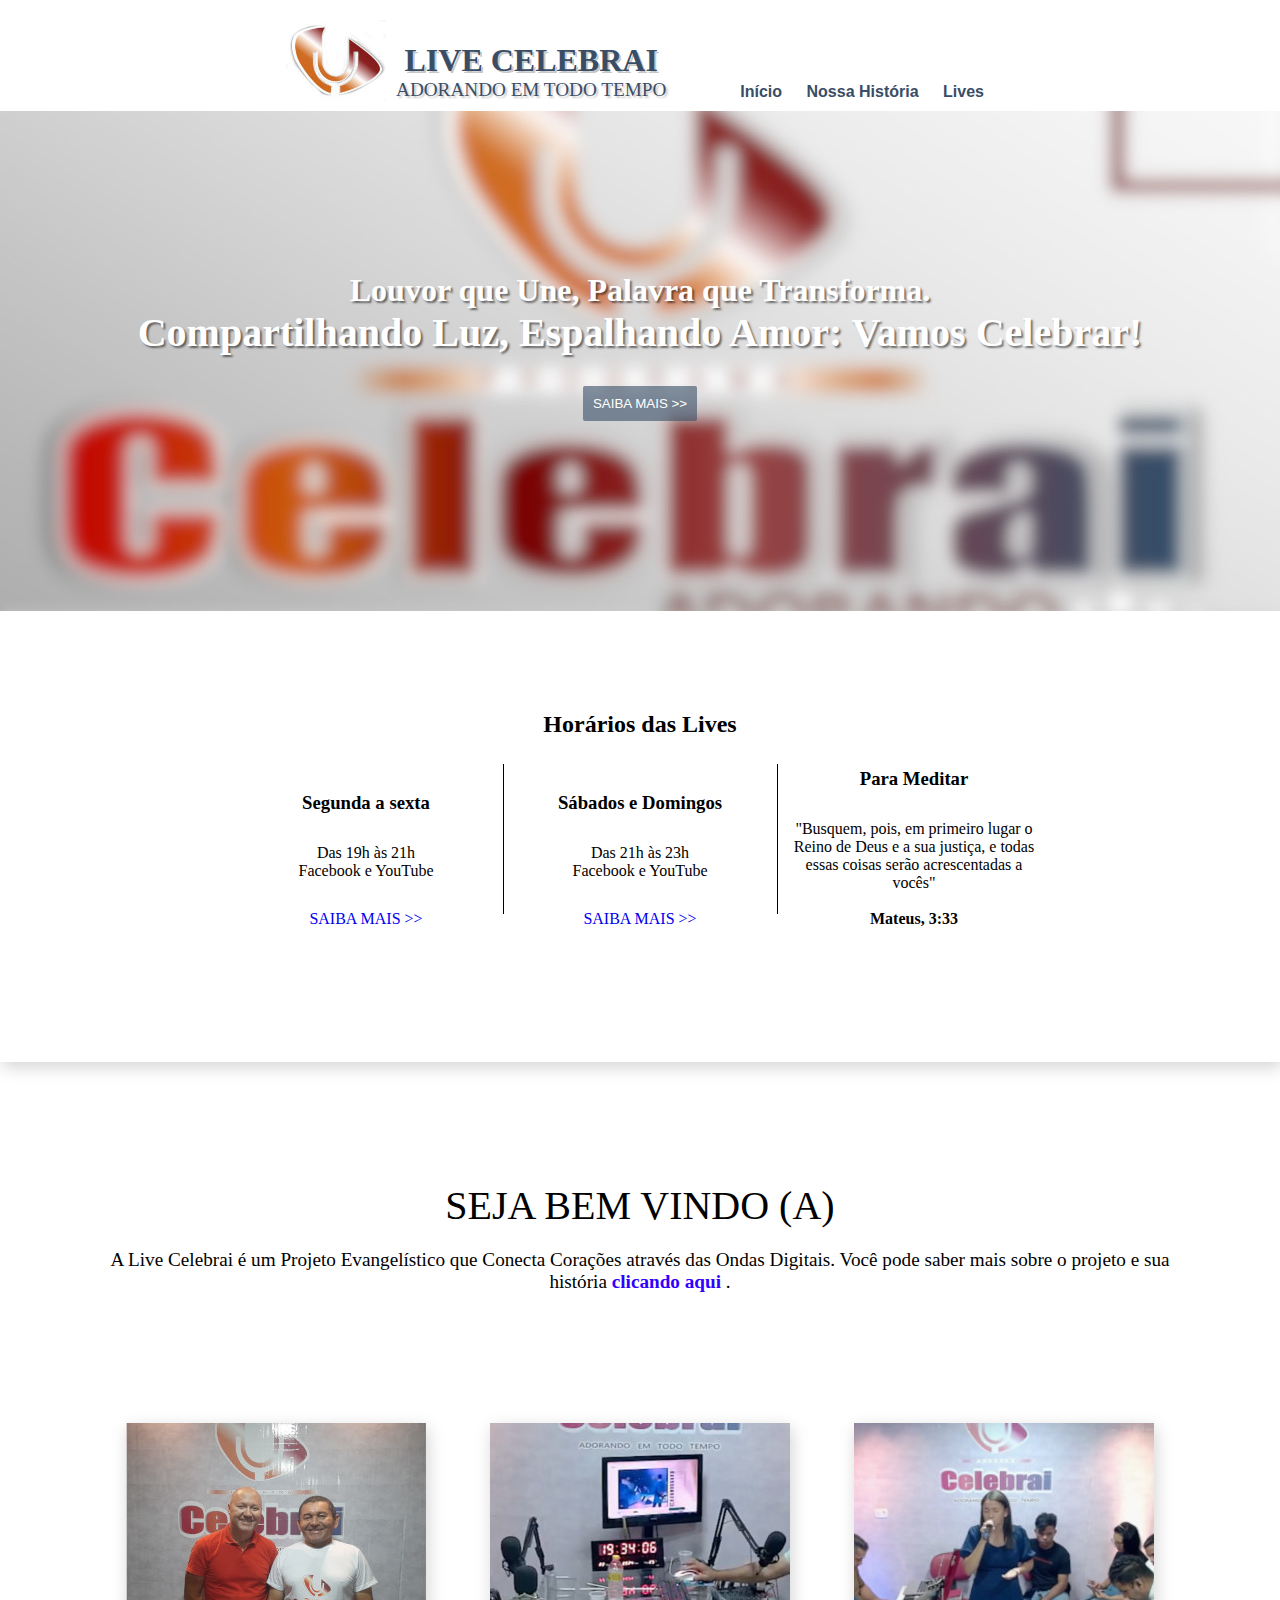
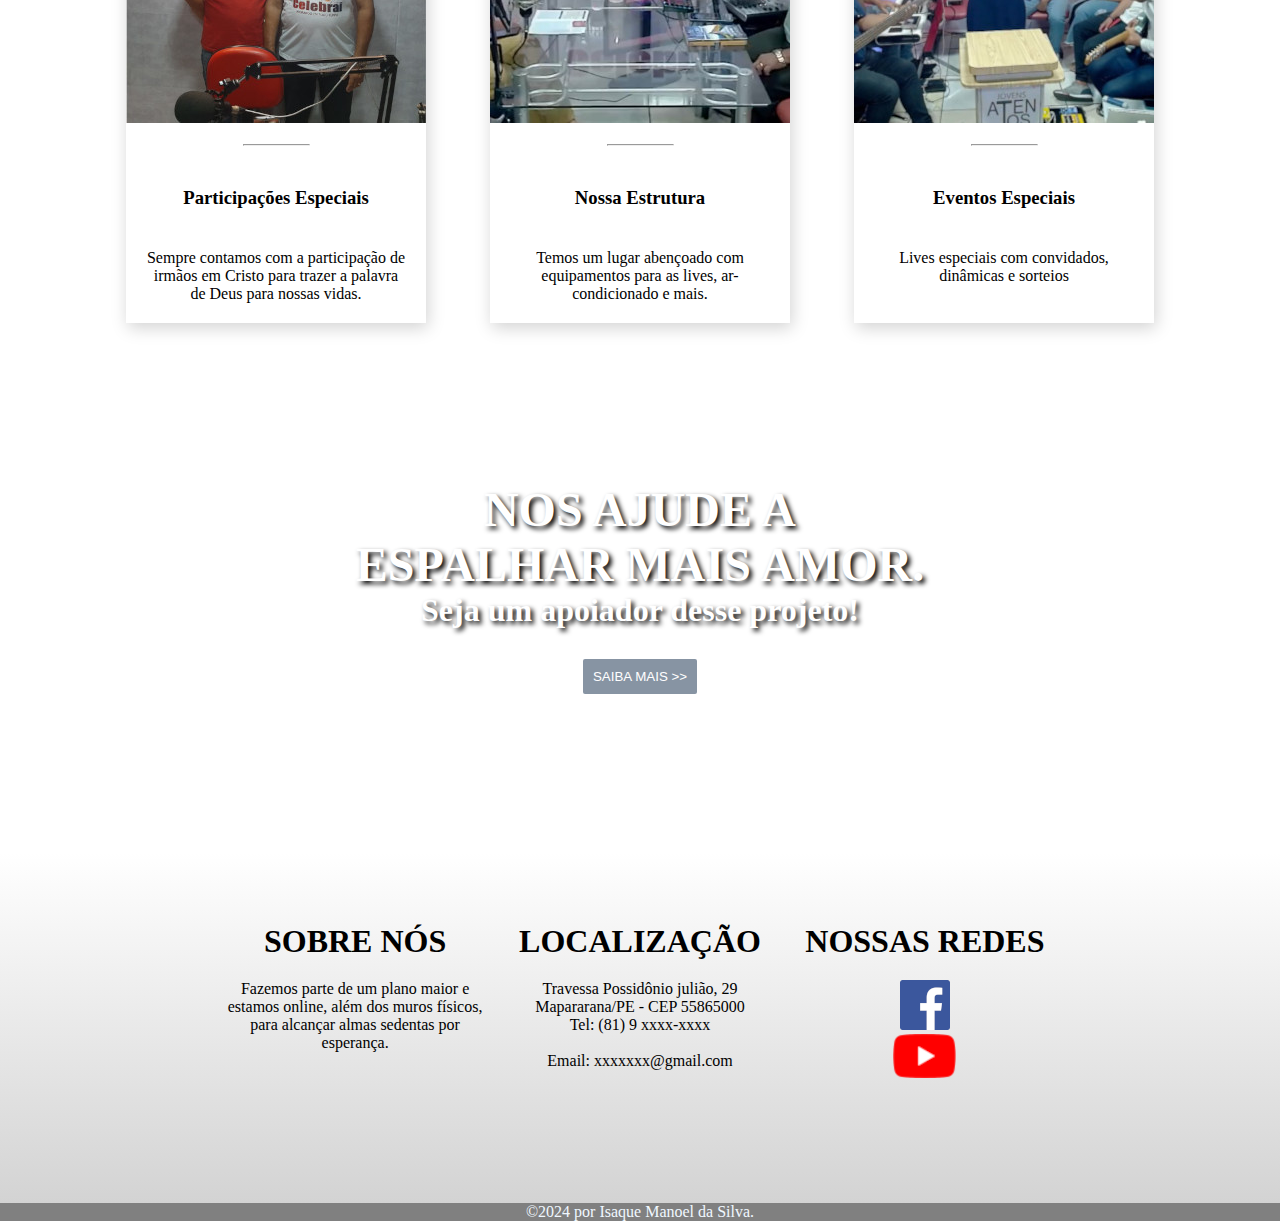
<file: index.html>
<!DOCTYPE html>
<html lang="pt-br">
<head>
    <meta charset="UTF-8">
    <meta name="viewport" content="width=device-width, initial-scale=1.0">
    <title>Live Celebrai</title>
    <link rel="shortcut icon" href="imagens/favicon/favicon.ico" type="favicon">
    <link rel="stylesheet" href="style.css">
    <link rel="stylesheet" href="resposivo.css">
    
</head>
<body>
    <header class="cabecalho">
        <img src="imagens/background/mic.jpg" alt="mic">
        <div>
            <h1>LIVE CELEBRAI</h1>
            <p>ADORANDO EM TODO TEMPO</p>
        </div>
        <nav class="navbar">
            <a href="index.html">Início</a>
            <a href="nossa-hist.html">Nossa História</a>
            <a href="https://www.facebook.com/profile.php?id=100089103493506&sk=live_videos" target="_blank" rel="external">Lives</a>
        </nav>
    </header>  
   
    <main>
        <div class="cont-01">
            <h1>Louvor que Une, Palavra que Transforma.</h1>
            <h2>Compartilhando Luz, Espalhando Amor: Vamos Celebrar!</h2>
            <button><a href="https://www.facebook.com/profile.php?id=100089103493506" target="_blank" rel="external">SAIBA MAIS >></a></button>
        </div>

        
        <div class="cont-02">
            <h2>Horários das Lives</h2>
            <div>
                <h3>Segunda a sexta</h3>
                <p> Das 19h às 21h <br> Facebook e YouTube <br></p>
                <a href="https://www.facebook.com/profile.php?id=100089103493506" target="_blank" rel="external">SAIBA MAIS >></a>
                
            </div>
            <div class="divider"></div>
            <div>
                <h3> Sábados e Domingos</h3>
                <p>Das 21h às 23h <br> Facebook e YouTube</p>
                <a href="https://www.facebook.com/profile.php?id=100089103493506" target="_blank" rel="external">SAIBA MAIS >></a>
            </div>
            <div class="divider"></div>
            <div class="versiculo">
                <h3>Para Meditar</h3>
                <p>"Busquem, pois, em primeiro lugar o Reino de Deus e a sua justiça, e todas essas coisas serão acrescentadas a vocês" <br> <br>
                <strong>Mateus, 3:33</strong></p> 
            </div>
        </div>

        <div class="cont-03">
            <h1>SEJA BEM VINDO (A)</h1>
             <p>A Live Celebrai é um Projeto Evangelístico que Conecta Corações através das Ondas Digitais. Você pode saber mais sobre o projeto e sua história <strong><a href="nossa-hist.html">clicando aqui </a></strong>.</p>   
        </div>

        <div class="cont-04">

            <div>
                <img src="imagens/fotos da live/pai e luiz1.jpg" alt="participantes">
                <hr style="width:65px; margin: auto;">
                <h3>Participações Especiais</h3>
                <p>Sempre contamos com a participação de irmãos em Cristo para trazer a palavra de Deus para nossas vidas.</p>
            </div>
        </div>

        <div class="cont-04">
            
                <div>
                    <img src="imagens/fotos da live/estrutura.jpg" alt="nossa-estrutura">
                    <hr style="width:65px; margin: auto;">
                    <h3>Nossa Estrutura</h3>
                    <p>Temos um lugar abençoado com equipamentos para as lives, ar-condicionado e mais.</p>
                </div>

        </div>

        <div class="cont-04">

                <div>
                    <img src="imagens/fotos da live/especial.jpg" alt="eventos">
                    <hr style="width:65px; margin: auto;">
                    <h3>Eventos Especiais</h3>
                    <p>Lives especiais com convidados, dinâmicas e sorteios</p> <br>
                </div>
        </div>

        <div class="cont-05">
            <h1>NOS AJUDE A <br> ESPALHAR MAIS AMOR.</h1>
            <h2>Seja um apoiador desse projeto!</h2>
            <button><a href="https://www.facebook.com/profile.php?id=100089103493506" target="_blank" rel="external">SAIBA MAIS >></a></button>
        </div>
    
    <div class="cont-06">
        <div>
            <h1>SOBRE NÓS</h1>
            <p>Fazemos parte de um plano maior e estamos online, além dos muros físicos, para alcançar almas sedentas por esperança.</p>
        </div>

        <div>
            <h1>LOCALIZAÇÃO</h1>
            <p>Travessa Possidônio julião, 29 <br> Mapararana/PE - CEP 55865000</p>
            <p>Tel: (81) 9 xxxx-xxxx</p> <br>
            <p>Email: xxxxxxx@gmail.com</p>
        </div>

        <div>
            <h1>NOSSAS REDES</h1>
            <a href="https://www.facebook.com/profile.php?id=100089103493506" target="_blank" rel="external"><img src="imagens/favicon/facebook.png" alt="Facebook" ></a><br>
            <a href="https://www.youtube.com/@livecelebrai1" target="_blank" rel="external"><img src="imagens/favicon/yt.png" alt=""></a>
        </div>
    </div>
    </main>
    <footer>
        <p> ©2024 por Isaque Manoel da Silva.</p>
    </footer>
</body>
</html>
</file>
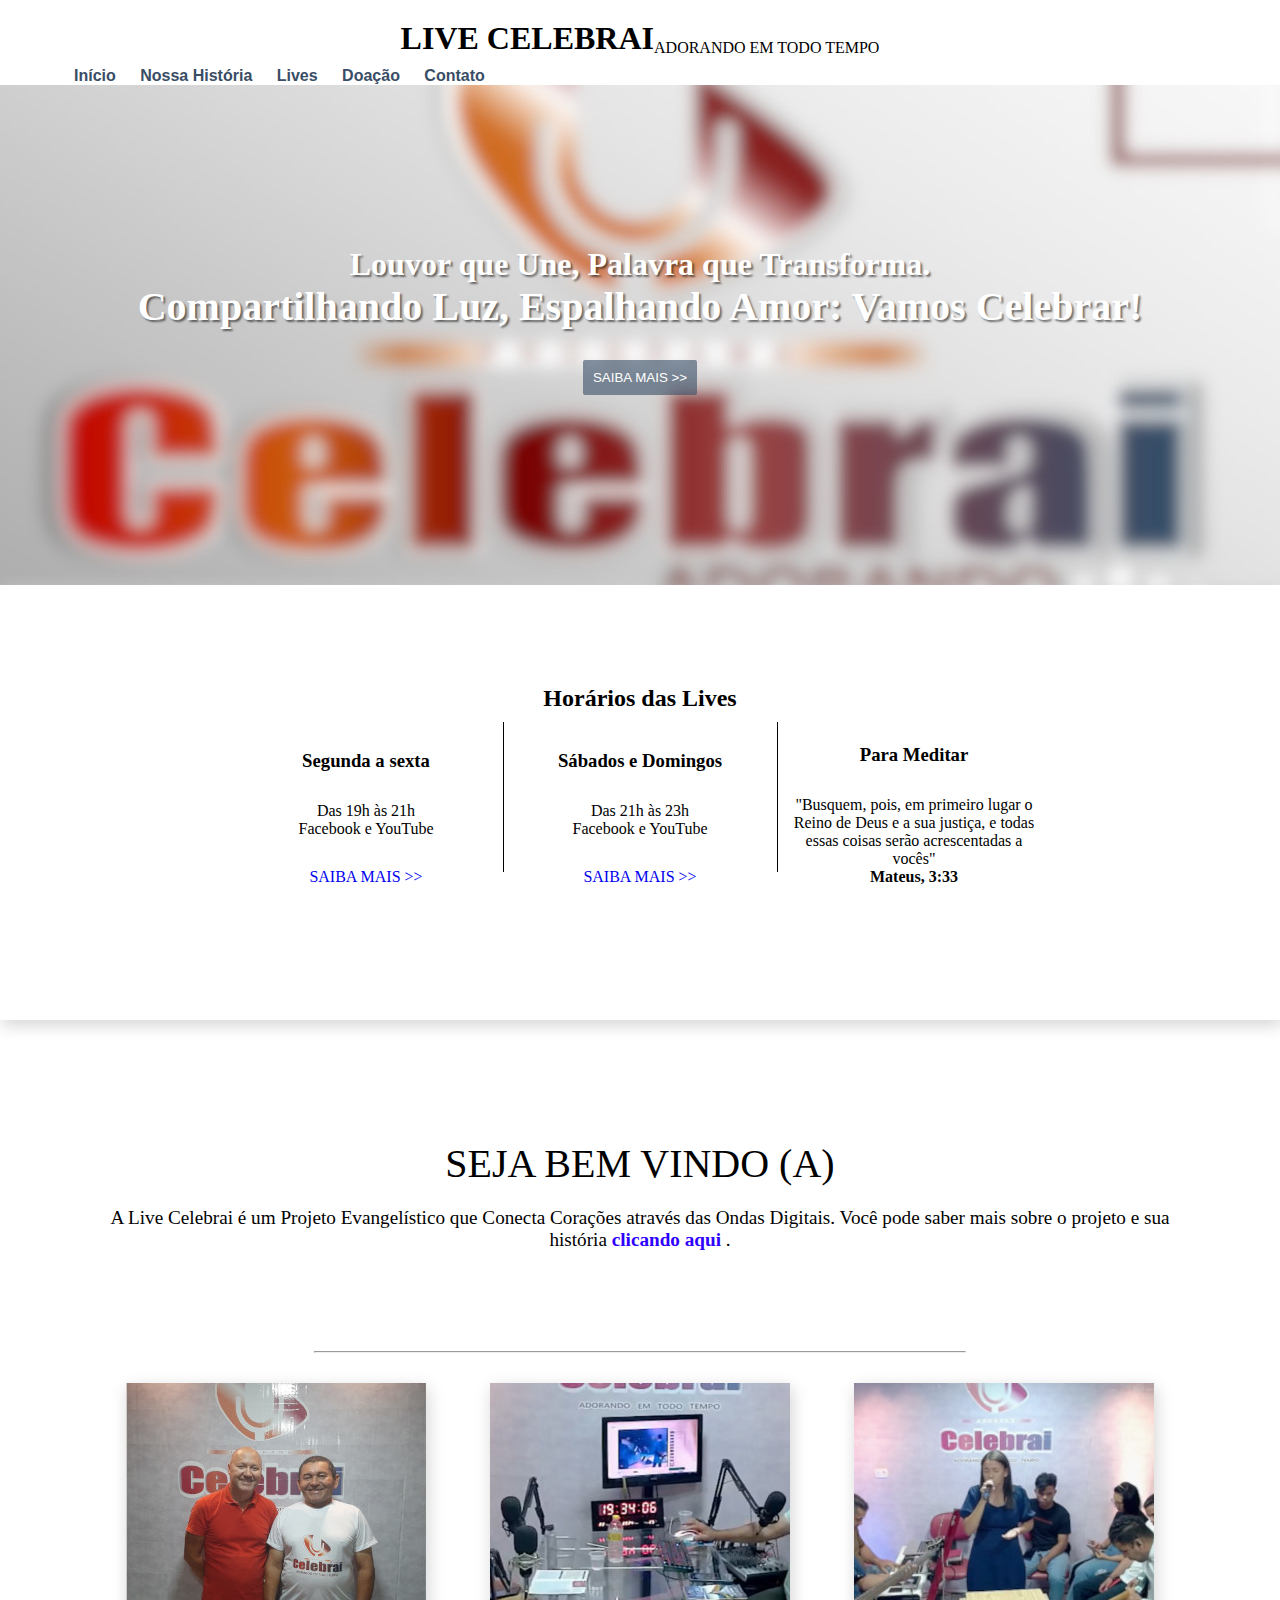
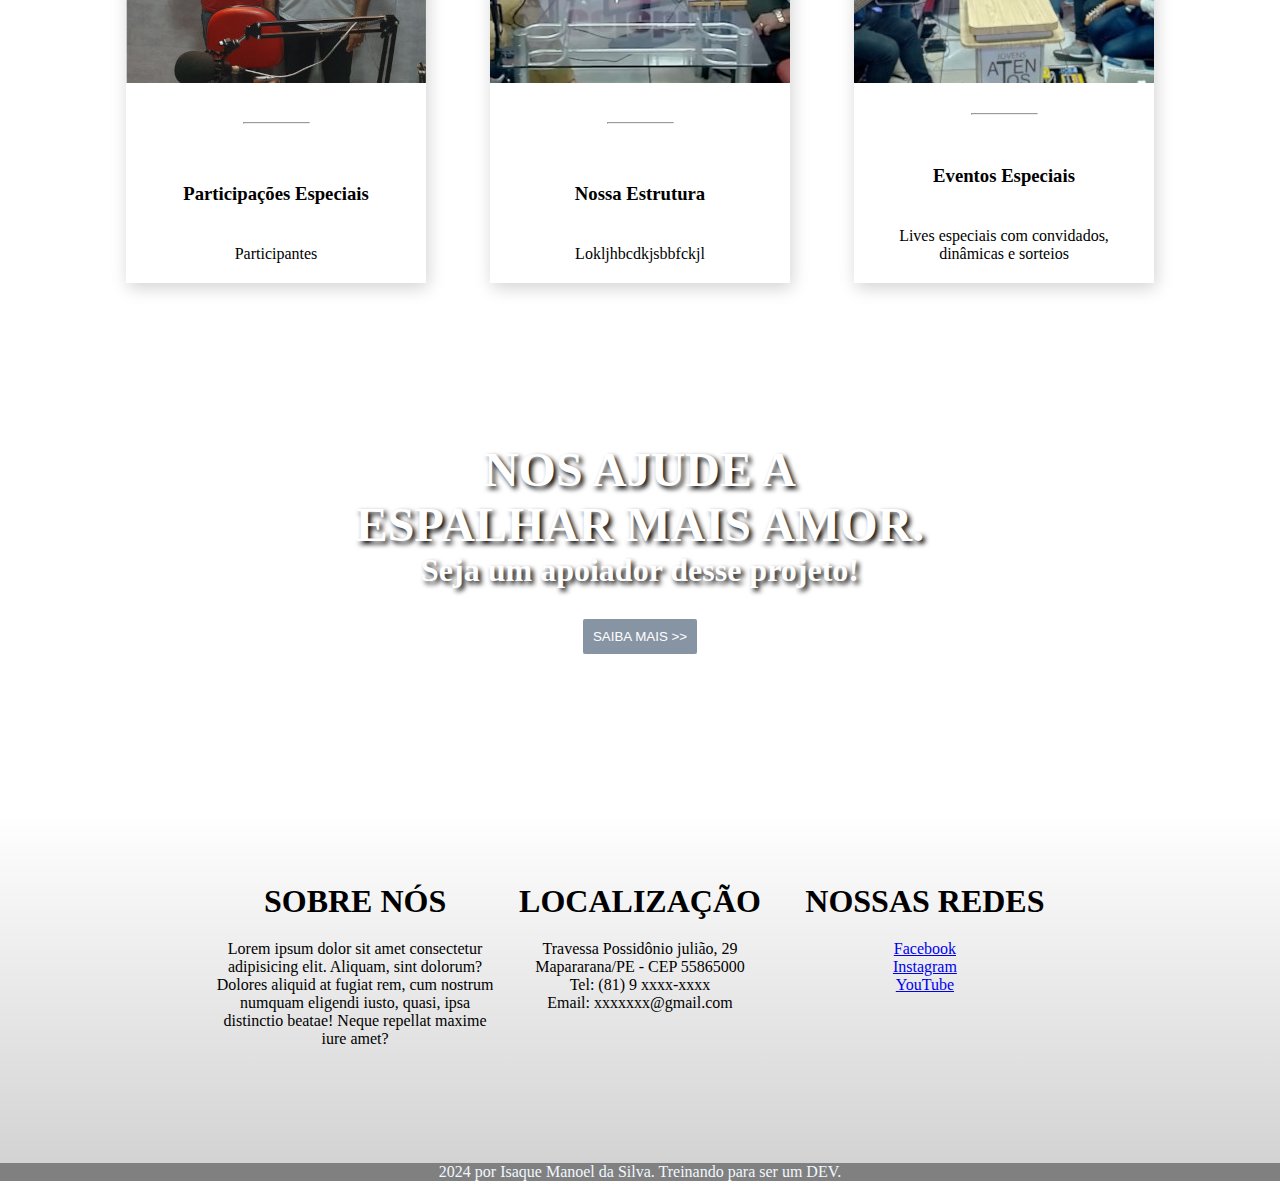
<file: index.html.html>
<!DOCTYPE html>
<html lang="pt-br">
<head>
    <meta charset="UTF-8">
    <meta name="viewport" content="width=device-width, initial-scale=1.0">
    <title>Live Celebrai</title>
    <link rel="shortcut icon" href="imagens/favicon/favicon.ico" type="favicon">
    <link rel="stylesheet" href="style.css">
    
</head>
<body>
    <header>
            <h1>LIVE CELEBRAI</h1>
            <p>ADORANDO EM TODO TEMPO</p>
    </header>
    <nav>
        <a href="Live Celerai-Home.html">Início</a>
        <a href="nossa-hist.html">Nossa História</a>
        <a href="#">Lives</a>
        <a href="#">Doação</a>
        <a href="#">Contato</a>
    </nav>
    
    <main>
        <div class="cont-01">
            <h1>Louvor que Une, Palavra que Transforma.</h1>
            <h2>Compartilhando Luz, Espalhando Amor: Vamos Celebrar!</h2>
            <button><a href="#">SAIBA MAIS >></a></button>
        </div>

        
        <div class="cont-02">
            <h2>Horários das Lives</h2>
            <div>
                <h3>Segunda a sexta</h3>
                <p> Das 19h às 21h <br> Facebook e YouTube <br></p>
                <a href="#">SAIBA MAIS >></a>
                
            </div>
            <div class="divider"></div>
            <div>
                <h3> Sábados e Domingos</h3>
                <p>Das 21h às 23h <br> Facebook e YouTube</p>
                <a href="#">SAIBA MAIS >></a>
            </div>
            <div class="divider"></div>
            <div class="versiculo">
                <h3>Para Meditar</h3>
                <p>"Busquem, pois, em primeiro lugar o Reino de Deus e a sua justiça, e todas essas coisas serão acrescentadas a vocês" <br>
                <strong>Mateus, 3:33</strong></p> 
            </div>
        </div>

        <div class="cont-03">
            <h1>SEJA BEM VINDO (A)</h1>
             <p>A Live Celebrai é um Projeto Evangelístico que Conecta Corações através das Ondas Digitais. Você pode saber mais sobre o projeto e sua história <strong><a href="#">clicando aqui </a></strong>.</p>   
        </div>

        <hr style="width:650px; margin: auto;">

        <div class="cont-04">

            <div>
                <img src="imagens/fotos da live/pai e luiz1.jpg" alt="participantes">
                <hr style="width:65px; margin: auto;">
                <h3>Participações Especiais</h3>
                <p>Participantes</p>
            </div>
        </div>

        <div class="cont-04">
            
                <div>
                    <img src="imagens/fotos da live/estrutura.jpg" alt="nossa-estrutura">
                    <hr style="width:65px; margin: auto;">
                    <h3>Nossa Estrutura</h3>
                    <p>Lokljhbcdkjsbbfckjl</p>
                </div>

        </div>

        <div class="cont-04">

                <div>
                    <img src="imagens/fotos da live/especial.jpg" alt="eventos">
                    <hr style="width:65px; margin: auto;">
                    <h3>Eventos Especiais</h3>
                    <p>Lives especiais com convidados, dinâmicas e sorteios</p>
                </div>
        </div>

        <div class="cont-05">
            <h1>NOS AJUDE A <br> ESPALHAR MAIS AMOR.</h1>
            <h2>Seja um apoiador desse projeto!</h2>
            <button><a href="#">SAIBA MAIS >></a></button>
        </div>
    
    <div class="cont-06">
        <div>
            <h1>SOBRE NÓS</h1>
            <p>Lorem ipsum dolor sit amet consectetur adipisicing elit. Aliquam, sint dolorum? Dolores aliquid at fugiat rem, cum nostrum numquam eligendi iusto, quasi, ipsa distinctio beatae! Neque repellat maxime iure amet?</p>
        </div>

        <div>
            <h1>LOCALIZAÇÃO</h1>
            <p>Travessa Possidônio julião, 29 <br> Mapararana/PE - CEP 55865000</p>
            <p>Tel: (81) 9 xxxx-xxxx</p>
            <p>Email: xxxxxxx@gmail.com</p>
        </div>

        <div>
            <h1>NOSSAS REDES</h1>
            <a href="#">Facebook</a><br>
            <a href="#">Instagram</a><br>
            <a href="#">YouTube</a>
        </div>
    </div>
    </main>
    <footer>
        <p>2024 por Isaque Manoel da Silva. Treinando para ser um DEV.</p>
    </footer>
</body>
</html>
</file>
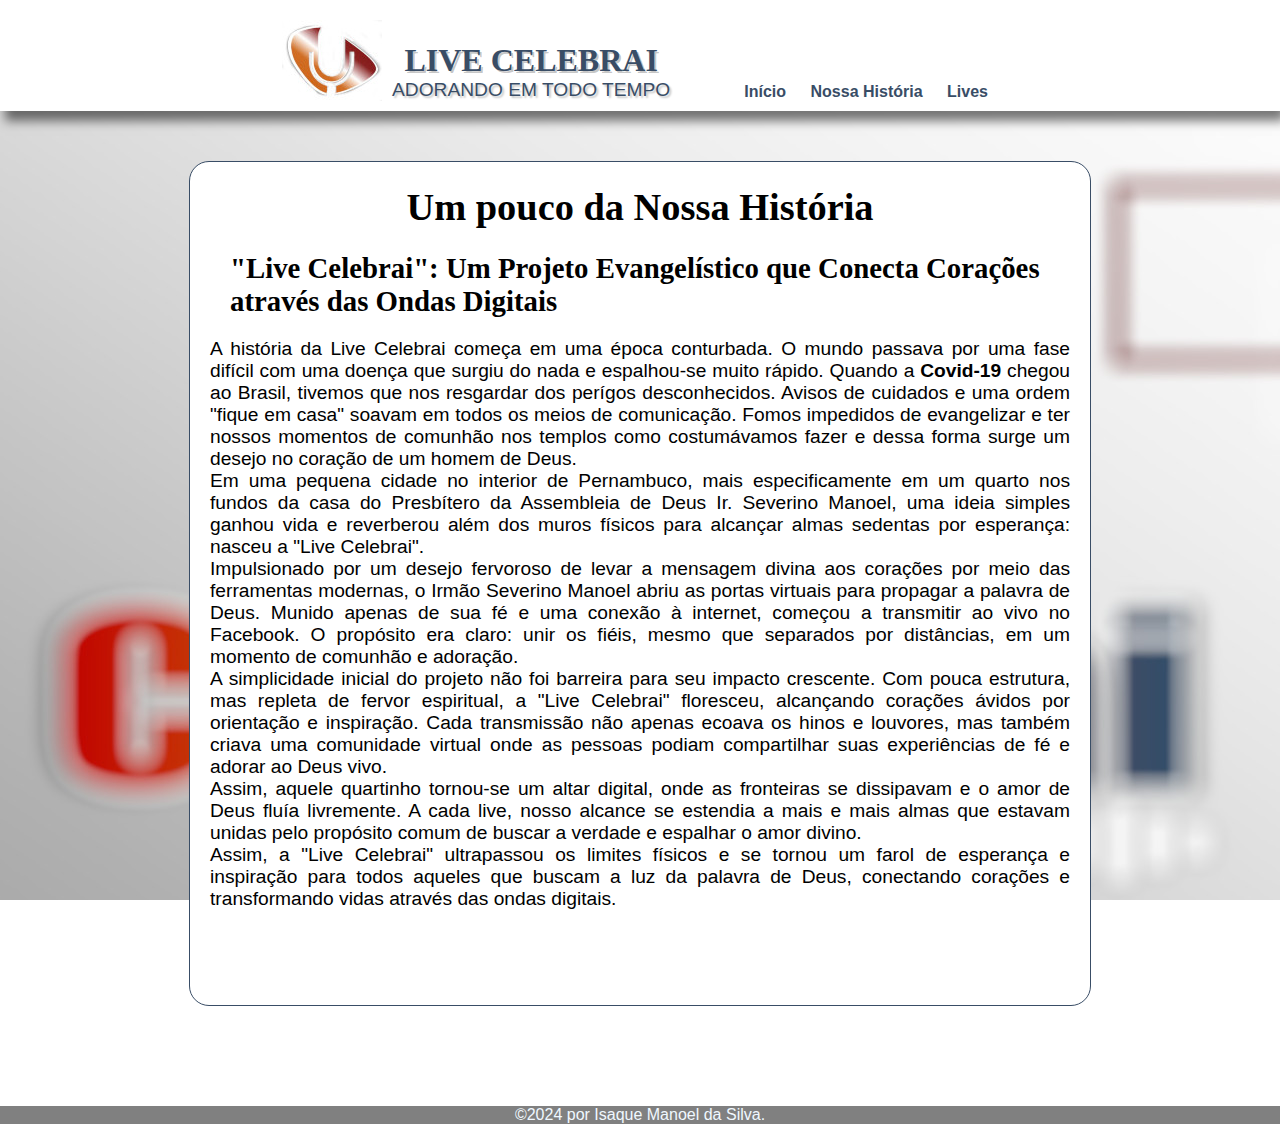
<file: nossa-hist.html>
<!DOCTYPE html>
<html lang="pt-br">
<head>
    <meta charset="UTF-8">
    <meta name="viewport" content="width=device-width, initial-scale=1.0">
    <title>Live Celebrai</title>
    <link rel="shortcut icon" href="imagens/favicon/favicon.ico" type="favicon">
    <link rel="stylesheet" href="nossahist.css">
    
</head>
<body>
    <header>
        <img src="imagens/background/mic.jpg" alt="mic">
        <div>
            <h1>LIVE CELEBRAI</h1>
            <p>ADORANDO EM TODO TEMPO</p>
        </div>
        <nav>
            <a href="index.html">Início</a>
            <a href="nossa-hist.html">Nossa História</a>
            <a href="https://www.facebook.com/profile.php?id=100089103493506&sk=live_videos" target="_blank" rel="external">Lives</a>
        </nav>
    </header>
    
<main>
    <div>
        <h1>Um pouco da Nossa História</h1>
        <h2>"Live Celebrai": Um Projeto Evangelístico que Conecta Corações através das Ondas Digitais</h2>
            <p>
                A história da Live Celebrai começa em uma época conturbada. O mundo passava por uma fase difícil com uma doença que surgiu do nada e espalhou-se muito rápido. Quando a <a class="link" href="https://pt.wikipedia.org/wiki/Pandemia_de_COVID-19_no_Brasil" target="_blank" rel="external"><strong>Covid-19</strong></a> chegou ao Brasil, tivemos que nos resgardar dos perígos desconhecidos. Avisos de cuidados e uma ordem "fique em casa" soavam em todos os meios de comunicação. Fomos impedidos de evangelizar e ter nossos momentos de comunhão nos templos como costumávamos fazer e dessa forma surge um desejo no coração de um homem de Deus. <br> Em uma pequena cidade no interior de Pernambuco, mais especificamente em um quarto nos fundos da casa do Presbítero da Assembleia de Deus Ir. Severino Manoel, uma ideia simples ganhou vida e reverberou além dos muros físicos para alcançar almas sedentas por esperança: nasceu a "Live Celebrai". <br>
                Impulsionado por um desejo fervoroso de levar a mensagem divina aos corações por meio das ferramentas modernas, o Irmão Severino Manoel abriu as portas virtuais para propagar a palavra de Deus. Munido apenas de sua fé e uma conexão à internet, começou a transmitir ao vivo no Facebook. O propósito era claro: unir os fiéis, mesmo que separados por distâncias, em um momento de comunhão e adoração. <br>
                A simplicidade inicial do projeto não foi barreira para seu impacto crescente. Com pouca estrutura, mas repleta de fervor espiritual, a "Live Celebrai" floresceu, alcançando corações ávidos por orientação e inspiração. Cada transmissão não apenas ecoava os hinos e louvores, mas também criava uma comunidade virtual onde as pessoas podiam compartilhar suas experiências de fé e adorar ao Deus vivo. <br>
                Assim, aquele quartinho tornou-se um altar digital, onde as fronteiras se dissipavam e o amor de Deus fluía livremente. A cada live, nosso alcance se estendia a mais e mais almas que estavam unidas pelo propósito comum de buscar a verdade e espalhar o amor divino. <br>
                Assim, a "Live Celebrai" ultrapassou os limites físicos e se tornou um farol de esperança e inspiração para todos aqueles que buscam a luz da palavra de Deus, conectando corações e transformando vidas através das ondas digitais.
            </p>
    </div>   
    </main>
    
    <footer>
        <p>©2024 por Isaque Manoel da Silva.</p>
    </footer>
</body>
</html>
</file>
<file: style.css>
@charset "UTF-8";

*{
    margin: 0px;
    padding: 0px;
}

body {
    min-width: 400px;
}

body h1, h2, h3 {
    font-family: Cambria, Cochin, Georgia, Times, 'Times New Roman', serif;
}

body p {
    font-family: Georgia, 'Times New Roman', Times, serif;
}
header {
    padding-top: 20px;
    padding-bottom: 10px;
    display: flex;
    flex-direction: row;
    justify-content: center;
    align-items: end; 
    text-align: center; 
}

header > img {
    margin-right: 10px;
}

header > div > h1 {
    color: #394D66;
    text-shadow: 2px 2px 0px rgba(0, 0, 0, 0.233);
}

header > div > p {
    font-size: 1.2em;
    color: #394D66;
    text-shadow: 2px 2px 2px rgba(0, 0, 0, 0.233);
}

nav {
    padding-left: 5%;
    color: #394D66;
    font-family: 'Gill Sans', 'Gill Sans MT', Calibri, 'Trebuchet MS', sans-serif;
}

nav > a {
    text-decoration: none;
    color: #394D66;
    padding: 10px;
    border-radius: 5px;
    font-weight: bold;
    transition-duration: 0.5s;
}

nav > a:hover {
    background-color: #dddddd;
    color: rgb(3, 41, 41);
    text-decoration: underline;
}

main {
    text-align: center;
}

main > div.cont-01 {
    display: flex;
    justify-content: center;
    align-items: center;
    flex-direction: column;
    text-shadow: 2px 2px 2px rgba(0, 0, 0, 0.527);
    height: 500px;
    background-repeat: no-repeat;
    background-image: url('imagens/background/background11.jpg');
    background-position: center center;
    
}

main > div.cont-01 > h1 {
    text-size-adjust: 1em;
    color: #ffffff;
}

main > div.cont-01 > h2 {
    font-size: 2.5em;
    color: #ffffff;
}

main > div.cont-01 > button {
    margin: 30px;
    padding: 10px;
    border-style: none;
    background-color: #394d669a;
    border-radius: 2px;  
}

main > div.cont-01 > button > a {
    color: white;
    text-decoration: none;
}

main > div.cont-01 > button:hover {
    background-color: #1f2a38;
}

main > div.cont-02 {
    box-shadow: 2px 5px 16px rgb(211, 211, 211);
    padding-top: 100px;
    text-align: center;
}

main > div.cont-02 > h2 {
    text-align: center;
}

main > div.cont-02 > div > a {
    text-decoration: none;
} 

main > div.cont-02 > div > a:hover {
    color: #1f2a38;
    text-decoration: underline;
}

main > div.cont-02 > div {
    width: 245px;
    height: 300px;
    display: inline-block;
    align-items:center ;
}

main > div.cont-02 > div > h3 {
    padding: 30px;
}

main > div.cont-02 > div > p {
    padding-bottom: 30px;
}

main > div.cont-02 > div > button {
    padding: 10px;
    border-style: none;
}

main > div.cont-02 > div.divider {
    width: 1px;
    background-color: rgb(0, 0, 0); 
    height: 150px;
    margin: 10px;
  }

main > div.cont-03 {
    padding: 100px;
}

main > div.cont-03 > h1 {
    padding: 20px;
}

main > div.cont-04 {
    display: inline-block;
    margin: 30px;
}

main > div.cont-04 > div {
    display: flex;
    flex-direction: column;
    align-items: center;
    height: 500px;
    width: 300px;
    box-shadow: 2px 5px 16px rgb(211, 211, 211);
}

.cont-04 h3 {
    padding: 20px;
}

.cont-03 h1 {
    font-size: 2.5em;
    font-weight: 2;
}

.cont-03 p {
    font-size: 1.2em;
}

.cont-03 a {
    text-decoration: none;
    color: rgb(47, 0, 255);
}

.cont-03 a:hover {
    text-decoration: underline;
    color: blue;
}

.cont-04 p {
    padding: 20px;
}

main > div.cont-05 {
    display: flex;
    justify-content: center;
    align-items: center;
    flex-direction: column;
    text-shadow: 3px 3px 5px rgb(0, 0, 0);
    height: 500px; 
    background-image: url('imagens/background/background12.jpg');
    background-position: center top;
    background-attachment: fixed;
}

main > div.cont-05 > h1 {
    font-size: 3em;
    color: #ffffff;
}

main > div.cont-05 > h2 {
    font-size: 2em;
    color: #ffffff;
}

main > div.cont-05 > button {
    margin: 30px;
    padding: 10px;
    border-style: none;
    background-color: #394d669a;
    border-radius: 2px;  
}

main > div.cont-05 > button > a {
    color: white;
    text-decoration: none;
}


main > div.cont-05 > button:hover {
    background-color: #1f2a38;
}

main > div.cont-06 {
    background-image: linear-gradient(to top, lightgray, white);
    padding: 100px;
}

main > div.cont-06 {
    padding: 50px;
    text-align: center;
}
main > div.cont-06 > div {
    width: 280px;
    height: 250px;
    display: inline-table;
}

main > div.cont-06 > div > h1 {
    padding: 20px;
    text-align: center;
}

footer {
    background-color: gray;
    color: aliceblue;
    background-color: gray;
    text-align: center;
}
</file>
<file: resposivo.css>
@media(max-width: 425px) {
    div.cont-02 {
        display: flex;
        flex-direction: column;
        align-items: center;
        padding-bottom: 3rem;
    }

    main > div.cont-02 > div {
        height: 220px;
    }

    main > div.cont-02 > div.divider {
        width: 70vw;
        height: 1px;
    }

    main > div.cont-03 {
        padding: 1rem;
    }

    header {
        display: flex;
        flex-direction: column;
        align-items: center;
    }

    nav {
        margin-top:2rem ;
    }

}
</file>
<file: nossahist.css>
*{
    margin: 0px;
    padding: 0px;
}

body {
    background-image: url('imagens/background/background12.jpg');
    background-position: center top;
    background-attachment: fixed;
    min-width: 400px;
}

body h1, h2, h3 {
    font-family: Cambria, Cochin, Georgia, Times, 'Times New Roman', serif;
}

body p {
    font-family: Arial, Helvetica, sans-serif;
}

header {
    padding-top: 20px;
    padding-bottom: 10px;
    display: flex;
    flex-direction: row;
    justify-content: center;
    align-items: end; 
    text-align: center; 
    background-color: white;
    box-shadow: 5px 10px 10px rgba(0, 0, 0, 0.527);
}

header > img {
    margin-right: 10px;
}

header > div > h1 {
    color: #394D66;
    text-shadow: 2px 2px 0px rgba(0, 0, 0, 0.233);
}

header > div > p {
    font-size: 1.2em;
    color: #394D66;
    text-shadow: 2px 2px 2px rgba(0, 0, 0, 0.233);
}

nav {
    padding-left: 5%;
    color: #394D66;
    font-family: 'Gill Sans', 'Gill Sans MT', Calibri, 'Trebuchet MS', sans-serif;
}

nav > a {
    text-decoration: none;
    color: #394D66;
    padding: 10px;
    border-radius: 5px;
    font-weight: bold;
    transition-duration: 0.5s;
}

nav > a:hover {
    background-color: #dddddd;
    color: rgb(3, 41, 41);
    text-decoration: underline;
}
main {
    background-color: white;
    margin: auto;
    min-width: 320px ;
    max-width: 900px;
    border:1px solid #394D66;
    border-radius: 20px;
    padding-bottom: 75px;
    margin-top: 50px;

}


main h1 { 
    text-align: center;
    padding: 3px;
}

main h2 {
    text-align: left;
    padding: 20px;
}

main div {
    text-align: justify;
    padding: 20px;
    font-size: 1.2em;
}

.link {
    color: black;
    text-decoration: none;
}

.link:hover {
    color: #394D66;
    text-decoration: underline;
}
footer {
    margin-top: 100px;
    background-color: #808080;
    color: aliceblue;
    background-color: gray;
    text-align: center;
}
</file>
